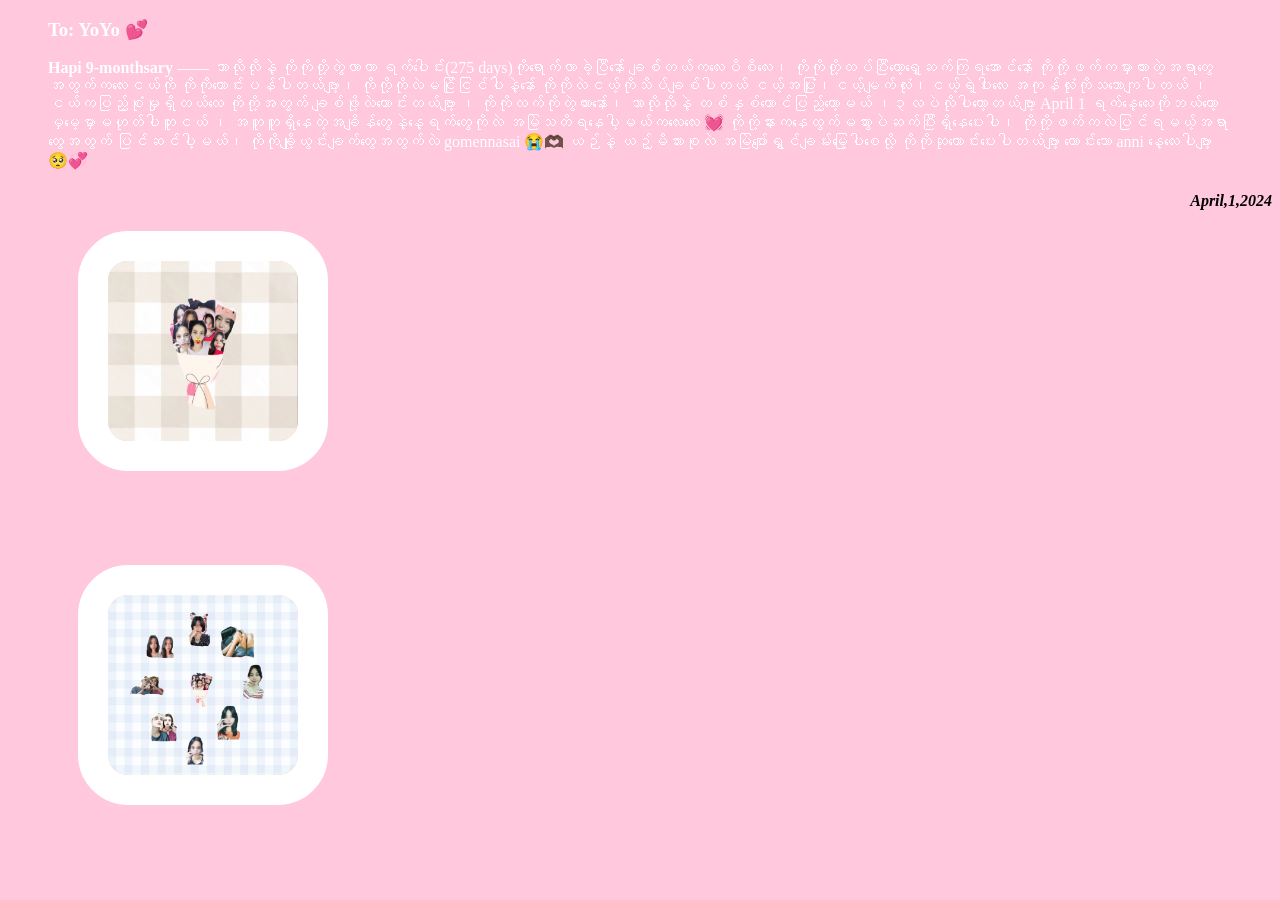
<file: index.html>
<!DOCTYPE html>
<html lang="en">
<head>
    <meta charset="UTF-8">
    <meta name="viewport" content="width=device-width, initial-scale=1.0">
    <link rel="stylesheet" href="/style.css">
    <title>anniversary</title>
</head>
<body>
    <blockquote>
        <h3> <b>To: YoYo 💕 </b> </h3>
        <p>
            <strong> Hapi 9-monthsary </strong>—— ဘာလိုလိုနဲ့ ကိုကိုတို့တွဲလာတာ ရက်ပေါင်း(275 days)ကိုရောက်လာခဲ့ပြီနော် ချစ်တယ်ကလေးပိစိလေး၊
            ကိုကိုတို့ထပ်ပြီးတော့ရှေ့ဆက်ကြရအောင်နော် ကိုကို့ဖက်ကမှားထားတဲ့အရာတွေအတွက်ကလေးငယ်ကို ကိုကိုတောင်းပန်ပါတယ်ဗျာ့၊
            ကိုကို့ကိုလဲမငြိုငြင်ပါနဲ့နော် ကိုကိုလဲငယ့်ကိုသိပ်ချစ်ပါတယ် ငယ့်အပြုံး၊ငယ့်မျက်လုံး၊ငယ့်ရဲ့ပါးလေး
            အကုန်လုံးကိုသဘောကျပါတယ် ၊ ငယ်ကပြည့်စုံမှုရှိတယ်လေ ကိုကို့အတွက် ချစ်ဖို့လဲကောင်းတယ်ဗျာ့ ၊ ကိုကိုလက်ကိုတွဲထားနော်၊
            ဘာလိုလိုနဲ့ တစ်နှစ်တောင်ပြည့်တော့မယ် ၊၃လပဲလိုပါတော့တယ်ဗျာ့ April 1 ရက်နေ့လေးကိုဘယ်တော့မှမေ့မှာမဟုတ်ပါဘူးငယ် ၊
            အတူတူရှိနေတဲ့အချိန်တွေနဲ့နေ့ရက်တွေကိုလဲ အမြဲသတိရနေပါ့မယ်ကလေးလေး 💓 ကိုကို့နားကနေထွက်မသွားပဲဆက်ပြီးရှိနေပေးပါ၊
            ကိုကို့ဖက်ကလဲပြင်ရမယ့်အရာတွေအတွက် ပြင်ဆင်ပါ့မယ်၊ ကိုကိုချို့ယွင်းချက်တွေအတွက်လဲ gomennasai 😭🫶🏿 ယဉ်နဲ့ ယဉ့်မိသားစုလဲ
            အမြဲပျော်ရွှင်ချမ်း‌မြေ့ပါစေလို့ ကိုကိုဆုတောင်းပေးပါတယ်ဗျာ့ ကောင်းသော anni နေ့လေးပါဗျာ့ 🥺💞
        </p>
    </blockquote>
    <h4> <i>April,1,2024</i> </h4>
    <div class="a">
        <a href="#">
        <img src="/a.jpg" alt="">
        </a>
    </div> <br><br><br><br><br>
    <div class="b">
        <a href="#">
        <img src="/b.jpg" alt="">
        </a>
    </div>
</body>
</html>
</file>
<file: style.css>
body {
    background-color: #ffc8dd ;
}
h3 {
    color: white;
}
h3:hover {
    color: #343a40;
}

p {
    color: white;
}
p:hover {
    color: #343a40;
}
h4 {
    text-align: end;
}
.a img {
    width: 190px;
    height: 180px;
    border: 30px solid white;
    margin-left: 70px;
    border-radius: 50px;
}
.b img {
    width: 190px;
    height: 180px;
    border: 30px solid white;
    margin-left: 70px;
    border-radius: 50px;
}
a:hover {
    color: #954261;
}
</file>
